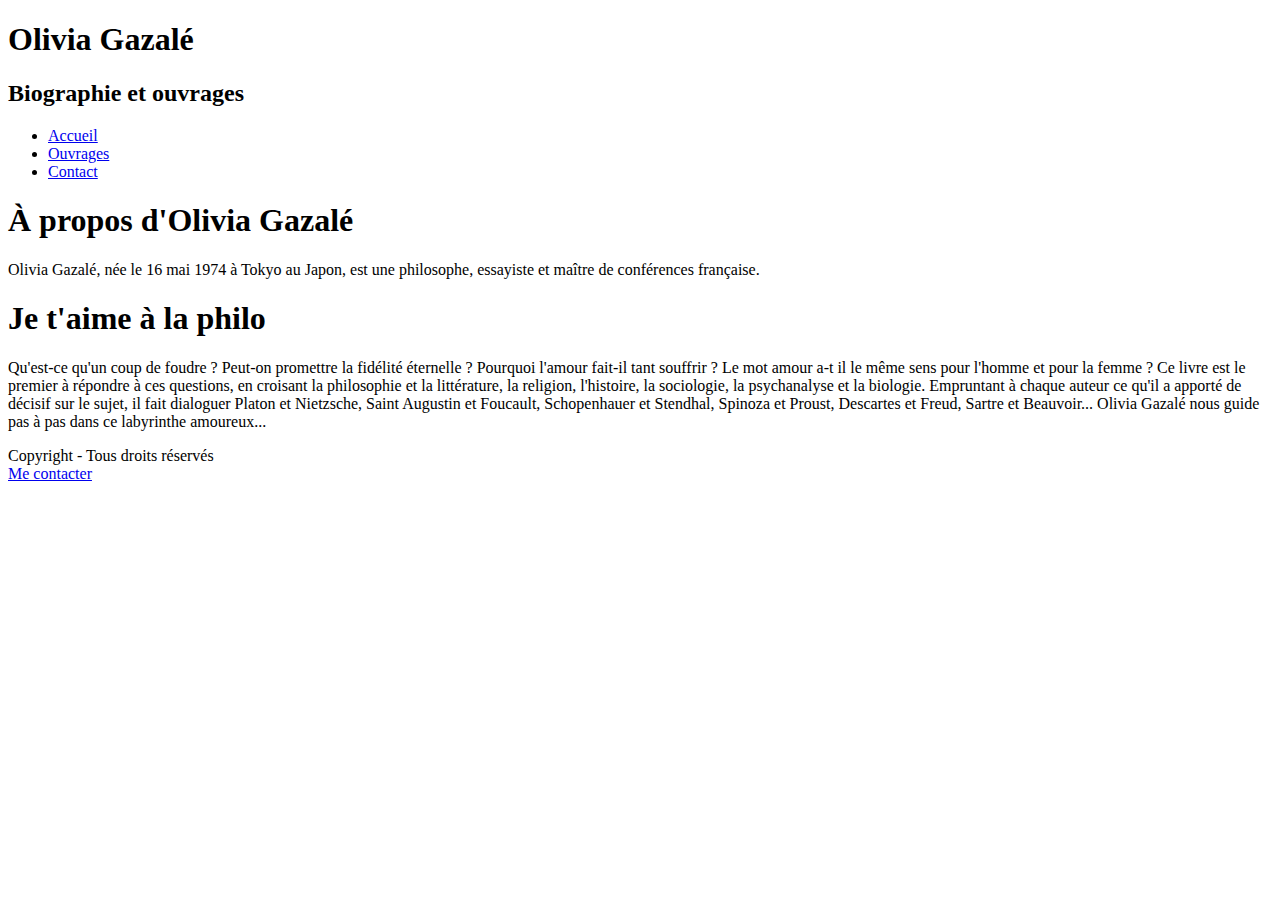
<file: olivia.html>
<!DOCTYPE html>
<html>
<head>
    <meta charset="utf-8" />
    <title>Olivia Gazalé - Le Site Web</title>
</head>
<body>
    <header>
        <h1>Olivia Gazalé</h1>
        <h2>Biographie et ouvrages</h2> 
    </header>
    <nav>
        <ul>
            <li><a href="#">Accueil</a></li>
            <li><a href="#">Ouvrages</a></li>
            <li><a href="#">Contact</a></li>
        </ul>
    </nav>
    <section>
        <aside>
            <h1>À propos d'Olivia Gazalé</h1>
            <p>Olivia Gazalé, née le 16 mai 1974 à Tokyo au Japon, est une philosophe,
            essayiste et maître de conférences française.</p>
        </aside>
        <article>
            <h1>Je t'aime à la philo</h1>
            <p>Qu'est-ce qu'un coup de foudre ? Peut-on promettre la fidélité éternelle ? Pourquoi l'amour 
            fait-il tant souffrir ? Le mot amour a-t il le même sens pour l'homme et pour la femme ? 
            Ce livre est le premier à répondre à ces questions, en croisant la philosophie et la 
            littérature, la religion, l'histoire, la sociologie, la psychanalyse et la biologie.
            Empruntant à chaque auteur ce qu'il a apporté de décisif sur le sujet, il fait dialoguer
            Platon et Nietzsche, Saint Augustin et Foucault, Schopenhauer et Stendhal, Spinoza et Proust,
            Descartes et Freud, Sartre et Beauvoir... Olivia Gazalé nous guide pas à pas dans 
            ce labyrinthe amoureux...</p>
        </article>
    </section>
    <footer>
        <p>Copyright - Tous droits réservés
            <br /> <a href="#">Me contacter</a></p>
    </footer>
</body>
</html>
</file>
